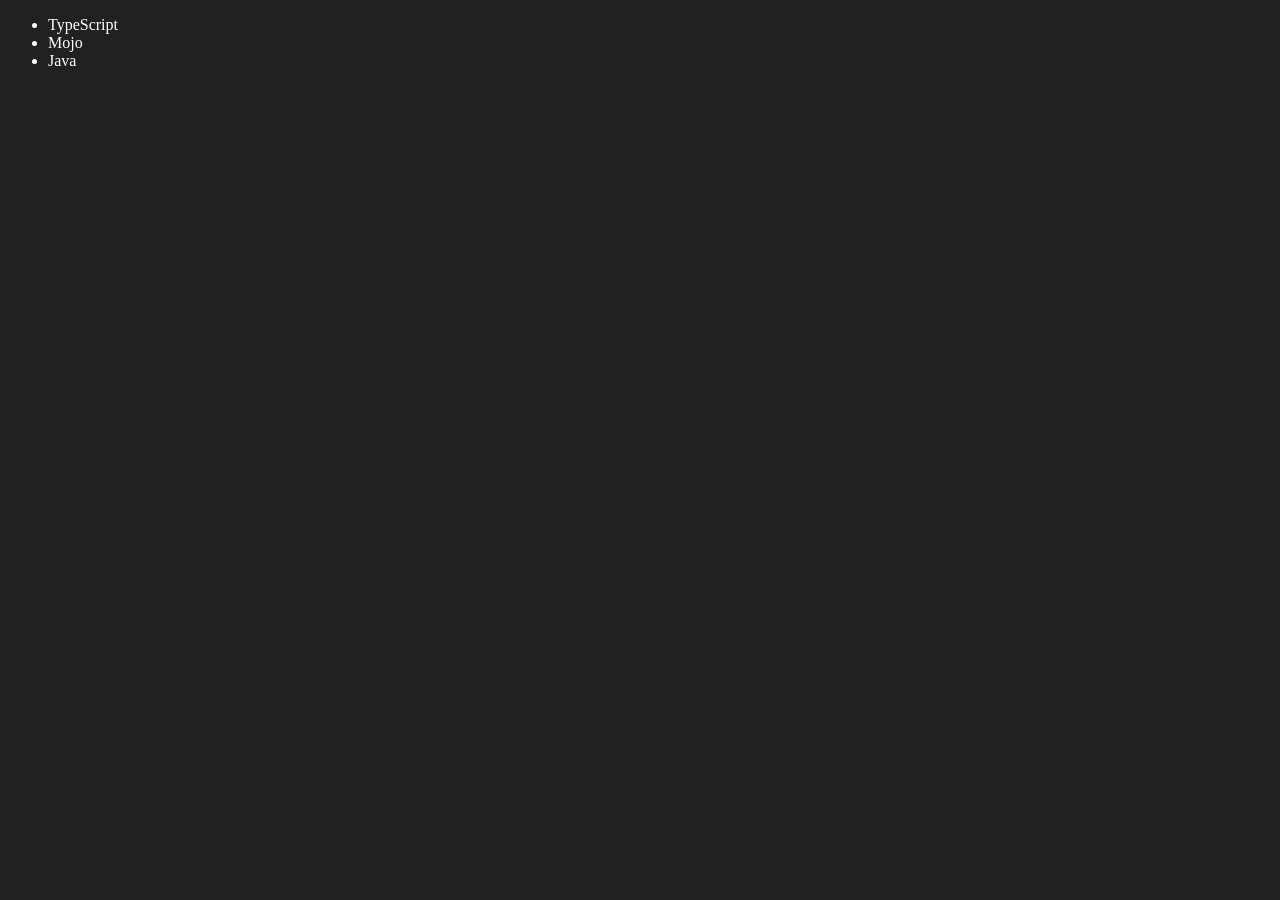
<file: 6_dom/four.html>
<!DOCTYPE html>
<html lang="en">
<head>
  <meta charset="UTF-8">
  <meta name="viewport" content="width=device-width, initial-scale=1.0">
  <title>Chai aur code | DOM</title>
</head>
<body style="background-color: #212121; color: #fff">
  <ul class="language">
    <li>Javascript</li>
  </ul>
  
</body>
<script>
  function addLanguage(langName) {
    const li = document.createElement('li');
    li.innerHTML = `${langName}`
    document.querySelector('.language').appendChild(li)
  }
  addLanguage('Python')
  addLanguage('Java')

  // OPTIMIZE WAY

  function addOptiLanguage(langName) {
    const li = document.createElement('li');
    li.appendChild(document.createTextNode(langName))
    document.querySelector('.language').appendChild(li)
  }

  addOptiLanguage('golang')

  // Edit 
  const secondLang = document.querySelector("li:nth-child(2)")
  // secondLang.innerHTML = "Mojo"
  const newLi = document.createElement('li')
  newLi.textContent = "Mojo"
  secondLang.replaceWith(newLi)


  // Edit 
  const firstLang = document.querySelector("li:first-child")
  firstLang.outerHTML = '<li>TypeScript</li>'

  // Remove
  const lastLang = document.querySelector('li:last-child')
  lastLang.remove()

</script>
</html>
</file>
